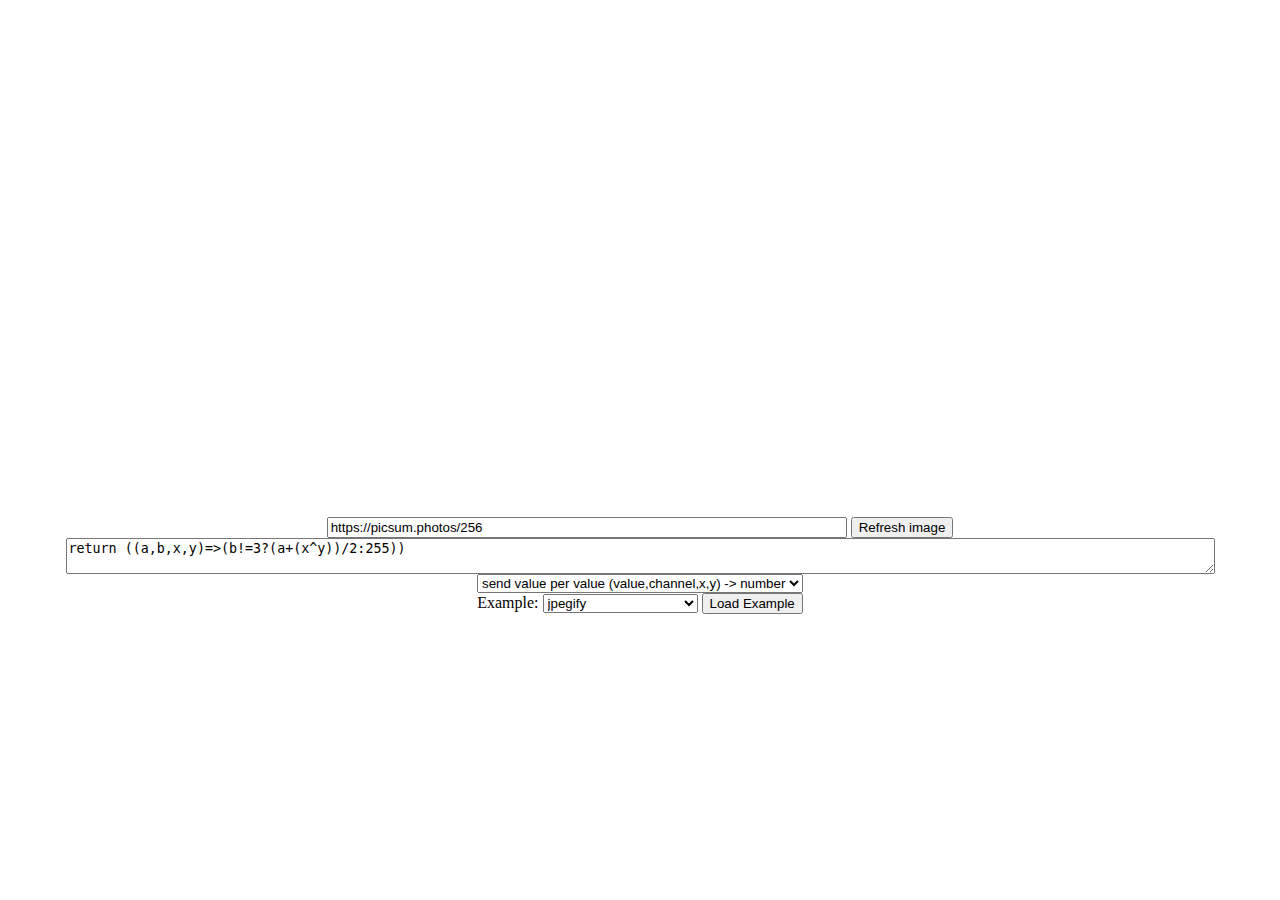
<file: files/jsimg/index.html>
<!DOCTYPE html>
<html>
<body>
<canvas></canvas>
<div>
<input id="imgurl" type="text" value="https://picsum.photos/256"></input>
<button id="refreshImgBtn">Refresh image</button>
</div>
<textarea id="func">return ((a,b,x,y)=>(b!=3?(a+(x^y))/2:255))</textarea>
<select id="io">
<option value="1">send value per value (value,channel,x,y) -> number</option>
<option value="2">send pixel value array (r,g,b,x,y) -> [number x3]</option>
</select>
<div id="examples">
<span>Example: </span>
<select id="exampleID">
<option value="0">jpegify</option>
<option value="1">vhs filter</option>
<option value="2">spinned colors</option>
<option value="3">horizontal lines</option>
<option value="4">horizontal lines (static)</option>
<option value="5">color extraction</option>
<option value="6">limit color palette</option>
<option value="7">temperature</option>
</select>
<button onclick="loadExample(parseInt(q('#exampleID').value))">Load Example</button>
</div>
<script src="script.js"></script>
<style>
body{display:flex;flex-direction:column;flex-wrap:nowrap;align-content:center;justify-content:center;align-items:center;margin:5px;}
#imgurl{width:512px;}
#func{width:90%;}
canvas{zoom:2;image-rendering:pixelated;}
</style>
</body>
</html>
</file>
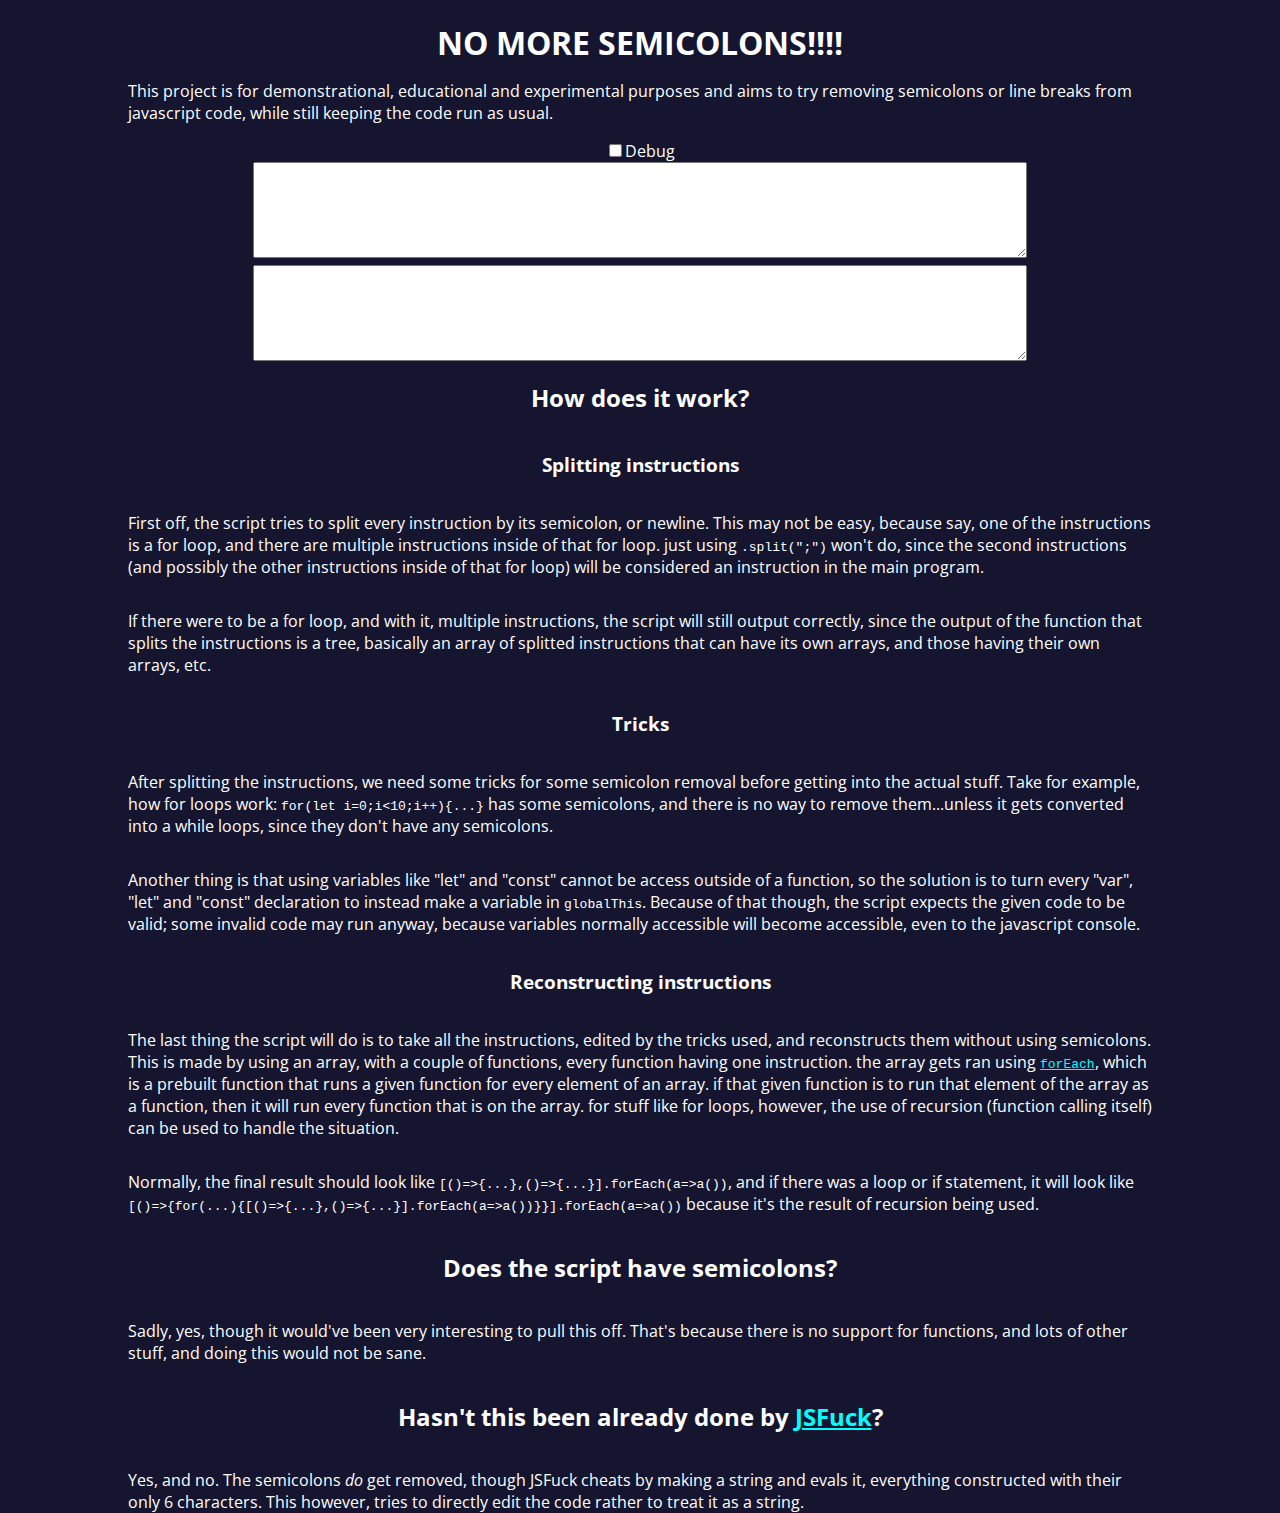
<file: files/nosemi/index.html>
<!DOCTYPE html>
<html lang="en">
<head>
    <meta charset="UTF-8">
    <title>NO MORE SEMICOLONS!!!!</title>
</head>
<body>
    <h1>NO MORE SEMICOLONS!!!!</h1>
    <p>This project is for demonstrational, educational and experimental purposes and aims to try removing semicolons or line breaks from javascript code, while still keeping the code run as usual.</p>
    <div>
        <input type="checkbox" id="debugCheck" name="debugCheck"></input><label for="debugCheck">Debug</label>
    </div>
    <div style="display:flex;flex-direction: column;align-items: center;">
        <textarea id="inputText" style="width:60vw;height:10vh;margin-bottom:0.4rem;"></textarea>
        <textarea id="outputText" style="width:60vw;height:10vh;" readonly></textarea>
    </div>
    <h2>How does it work?</h2>
    <h3>Splitting instructions</h3>
    <p>First off, the script tries to split every instruction by its semicolon, or newline. This may not be easy, because say, one of the instructions is a for loop, and there are multiple instructions inside of that for loop. just using <code>.split(";")</code> won't do, since the second instructions (and possibly the other instructions inside of that for loop) will be considered an instruction in the main program.</p>
    <p>If there were to be a for loop, and with it, multiple instructions, the script will still output correctly, since the output of the function that splits the instructions is a tree, basically an array of splitted instructions that can have its own arrays, and those having their own arrays, etc.</p>
    <h3>Tricks</h3>
    <p>After splitting the instructions, we need some tricks for some semicolon removal before getting into the actual stuff. Take for example, how for loops work: <code>for(let i=0;i<10;i++){...}</code> has some semicolons, and there is no way to remove them...unless it gets converted into a while loops, since they don't have any semicolons.</p>
    <p>Another thing is that using variables like "let" and "const" cannot be access outside of a function, so the solution is to turn every "var", "let" and "const" declaration to instead make a variable in <code>globalThis</code>. Because of that though, the script expects the given code to be valid; some invalid code may run anyway, because variables normally accessible will become accessible, even to the javascript console.</p>
    <h3>Reconstructing instructions</h3>
    <p>The last thing the script will do is to take all the instructions, edited by the tricks used, and reconstructs them without using semicolons. This is made by using an array, with a couple of functions, every function having one instruction. the array gets ran using <a href="https://developer.mozilla.org/en-US/docs/Web/JavaScript/Reference/Global_Objects/Array/forEach"><code>forEach</code></a>, which is a prebuilt function that runs a given function for every element of an array. if that given function is to run that element of the array as a function, then it will run every function that is on the array. for stuff like for loops, however, the use of recursion (function calling itself) can be used to handle the situation.</p>
    <p>Normally, the final result should look like <code>[()=>{...},()=>{...}].forEach(a=>a())</code>, and if there was a loop or if statement, it will look like <code>[()=>{for(...){[()=>{...},()=>{...}].forEach(a=>a())}}].forEach(a=>a())</code> because it's the result of recursion being used.</p>
    <h2>Does the script have semicolons?</h2>
    <p>Sadly, yes, though it would've been very interesting to pull this off. That's because there is no support for functions, and lots of other stuff, and doing this would not be sane.</p>
    <h2>Hasn't this been already done by <a href="https://jsfuck.com/">JSFuck</a>?</h2>
    <p>Yes, and no. The semicolons <i>do</i> get removed, though JSFuck cheats by making a string and evals it, everything constructed with their only 6 characters. This however, tries to directly edit the code rather to treat it as a string.</p>
    <style>
        @import url('https://fonts.googleapis.com/css2?family=Open+Sans:wght@400;600&display=swap');
        html,body{
            margin:0;
            padding:0;
            width:100%;
            height:100%;
            float:left;
        }
        body{
            display: flex;
            flex-direction: column;
            align-items: center;
            background-color: #151530;
            color: white;
            font-family:"Open Sans", sans-serif;
        }
        h1{
            margin-bottom:0;
        }
        p{
            max-width:80vw;
        }
        a{
            color:#0ff;
        }
    </style>
    <script src="main.js"></script>
    <script>
        let d=document,Q=(a)=>d.querySelectorAll(a),q=(a)=>Q(a)[0];
        function eventFunc(){
            q("#outputText").value=removeSemicolons(q("#inputText").value,q("#debugCheck").checked);
        }
        q("#inputText").addEventListener("change",eventFunc);
        q("#inputText").addEventListener("keydown",eventFunc);
        q("#inputText").addEventListener("keyup",eventFunc);
        q("#debugCheck").addEventListener("click",eventFunc);
    </script>
</body>
</html>
</file>
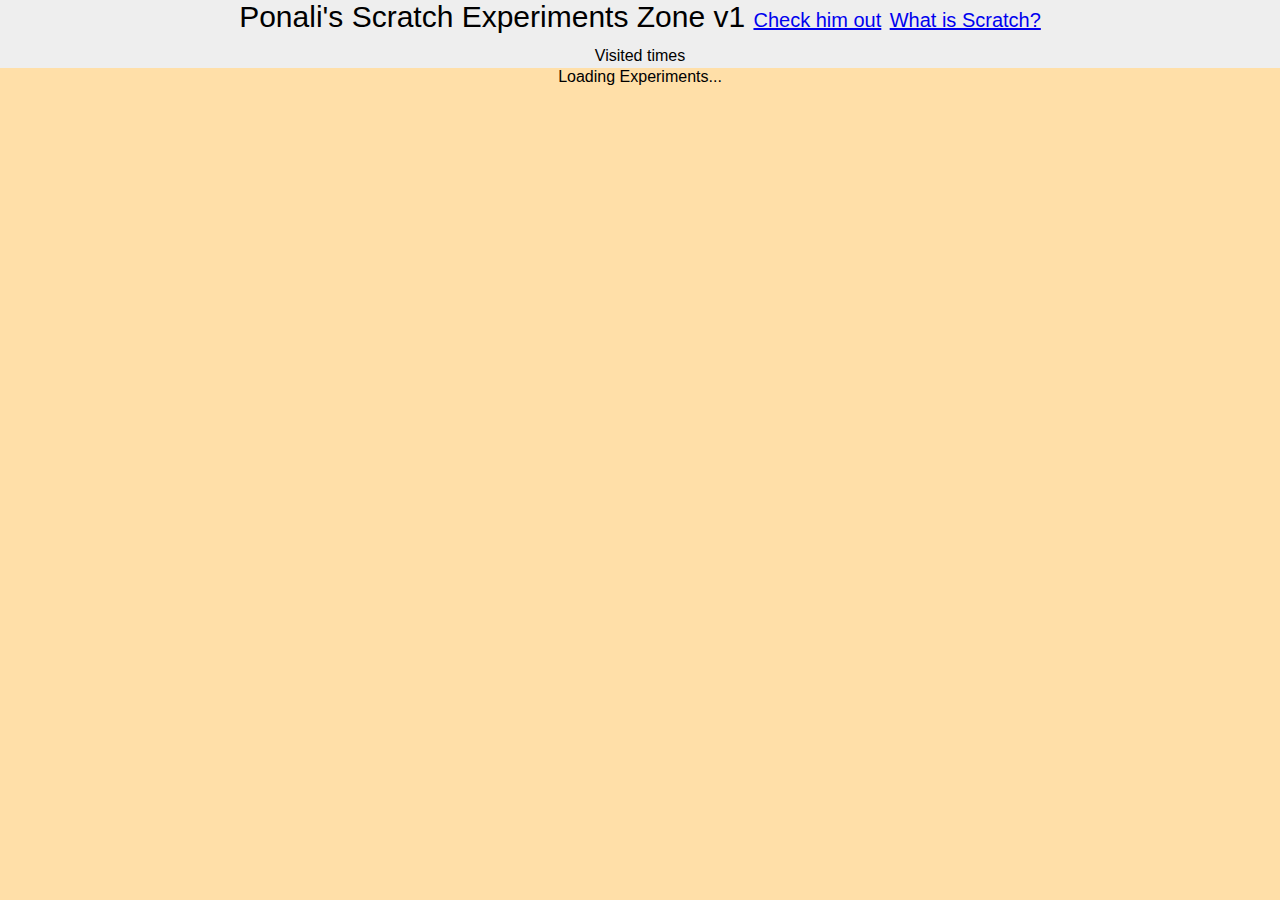
<file: files/scratch-exp/old/index.html>
<!DOCTYPE html>
<html>
  <head>
    <meta charset="utf-8">
    <meta name="viewport" content="width=device-width">
    <title>Ponali's Scratch Experimentation Zone</title>
	  <meta name="description" content="Welcome to Ponali's Scratch Experiments! You will find Scratch features coded by Ponali. Visit the site and get ready to control Scratch!" />
	  <meta property="og:image" content="https://ScratchExperimentation.ponali.repl.co/favicon/android-chrome-512x512.png" />
    <meta property="og:image:type" content="image/png" />
    <meta property="og:image:width" content="512" />
    <meta property="og:image:height" content="512" />
    <link href="style.css" rel="stylesheet" type="text/css" />
		<link rel="apple-touch-icon" sizes="180x180" href="/favicon/apple-touch-icon.png">
		<link rel="icon" type="image/png" sizes="32x32" href="/favicon/favicon-32x32.png">
		<link rel="icon" type="image/png" sizes="16x16" href="/favicon/favicon-16x16.png">
		<link rel="manifest" href="/favicon/site.webmanifest">
  </head>
  <body>
    <center id="header">Ponali's Scratch Experiments Zone v1 <a href="https://scratch.mit.edu/users/Ponali" target="_blank">Check him out</a> <a href="javascript:popupMessage(scratch)">What is Scratch?</a><br><font size="3">Visited 
<script type="text/javascript" src="//counter.websiteout.net/js/2/0/2/1"></script> times</font></center>
		<div id="experiments"><center>Loading Experiments...</center></div>
		<div id="popup" class="inactive">
			<div id="popupmsg">
				<br><div></div>
				<button onclick="document.getElementById('popup').classList.add('inactive');">OK</button>
			</div>
		</div>
    <script src="script.js"></script>
  </body>
</html>
</file>
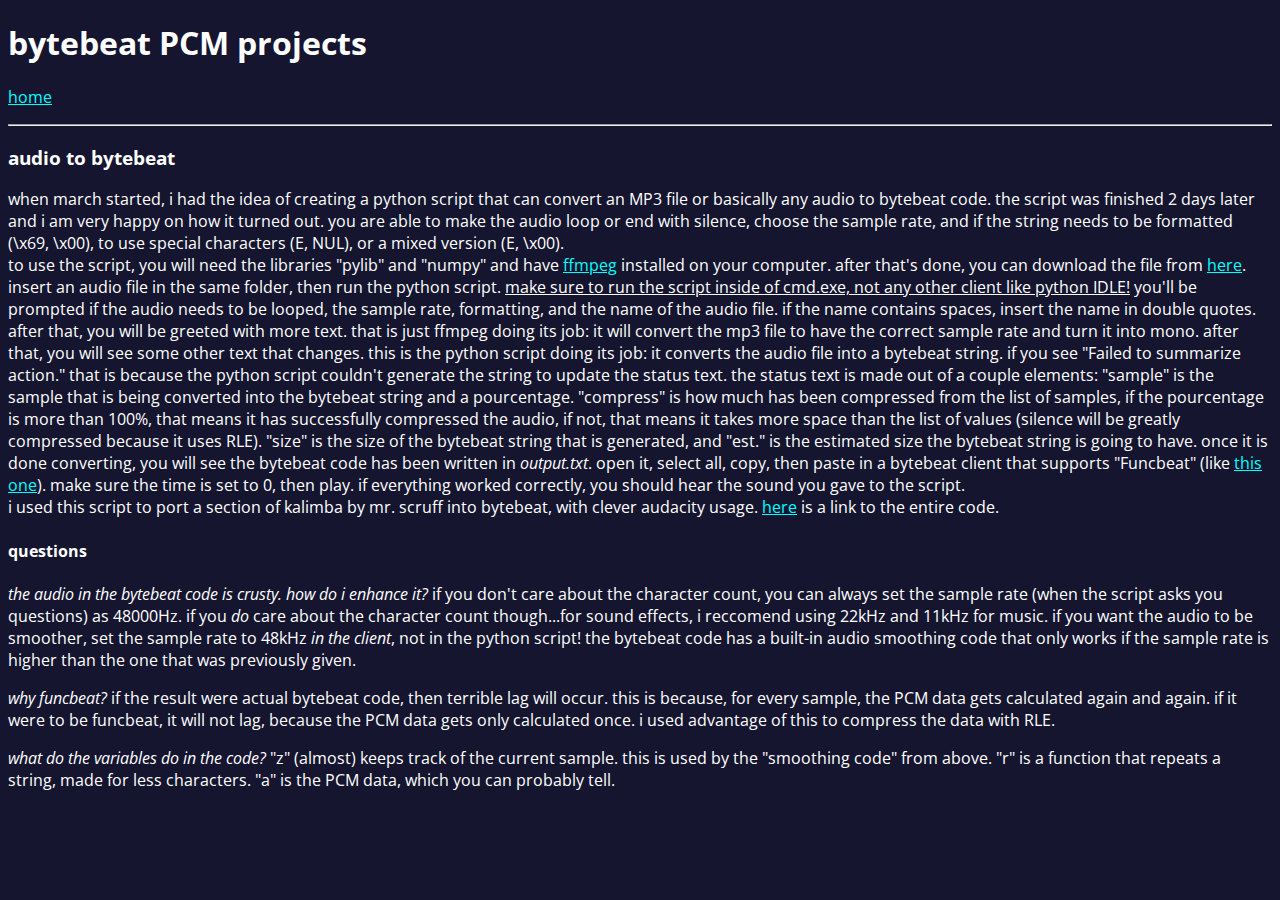
<file: files/bytebeat-pcm.html>
<!DOCTYPE html>
<html>
<head>
<title>Bytebeat PCM stuff</title>
</head>
<body>
	<h1>bytebeat PCM projects</h1>
	<p><a href="/">home</a></p>
	<hr>
	<h3>audio to bytebeat</h3>
	<p>when march started, i had the idea of creating a python script that can convert an MP3 file or basically any audio to bytebeat code. the script was finished 2 days later and i am very happy on how it turned out. you are able to make the audio loop or end with silence, choose the sample rate, and if the string needs to be formatted (\x69, \x00), to use special characters (E, NUL), or a mixed version (E, \x00).<br>to use the script, you will need the libraries "pylib" and "numpy" and have <a href="https://ffmpeg.org/">ffmpeg</a> installed on your computer. after that's done, you can download the file from <a href="/files/bytebeat/audio2b.py">here</a>. insert an audio file in the same folder, then run the python script. <u>make sure to run the script inside of cmd.exe, not any other client like python IDLE!</u> you'll be prompted if the audio needs to be looped, the sample rate, formatting, and the name of the audio file. if the name contains spaces, insert the name in double quotes. after that, you will be greeted with more text. that is just ffmpeg doing its job: it will convert the mp3 file to have the correct sample rate and turn it into mono. after that, you will see some other text that changes. this is the python script doing its job: it converts the audio file into a bytebeat string. if you see "Failed to summarize action." that is because the python script couldn't generate the string to update the status text. the status text is made out of a couple elements: "sample" is the sample that is being converted into the bytebeat string and a pourcentage. "compress" is how much has been compressed from the list of samples, if the pourcentage is more than 100%, that means it has successfully compressed the audio, if not, that means it takes more space than the list of values (silence will be greatly compressed because it uses RLE). "size" is the size of the bytebeat string that is generated, and "est." is the estimated size the bytebeat string is going to have. once it is done converting, you will see the bytebeat code has been written in <i>output.txt</i>. open it, select all, copy, then paste in a bytebeat client that supports "Funcbeat" (like <a href="https://dollchan.net/bytebeat/">this one</a>). make sure the time is set to 0, then play. if everything worked correctly, you should hear the sound you gave to the script.<br>i used this script to port a section of kalimba by mr. scruff into bytebeat, with clever audacity usage. <a href="/files/bytebeat/Kalimba.txt">here</a> is a link to the entire code.</p>
	<h4>questions</h4>
	<p><i>the audio in the bytebeat code is crusty. how do i enhance it?</i> if you don't care about the character count, you can always set the sample rate (when the script asks you questions) as 48000Hz. if you <i>do</i> care about the character count though...for sound effects, i reccomend using 22kHz and 11kHz for music. if you want the audio to be smoother, set the sample rate to 48kHz <i>in the client</i>, not in the python script! the bytebeat code has a built-in audio smoothing code that only works if the sample rate is higher than the one that was previously given.</p>
	<p><i>why funcbeat?</i> if the result were actual bytebeat code, then terrible lag will occur. this is because, for every sample, the PCM data gets calculated again and again. if it were to be funcbeat, it will not lag, because the PCM data gets only calculated once. i used advantage of this to compress the data with RLE.</p>
	<p><i>what do the variables do in the code?</i> "z" (almost) keeps track of the current sample. this is used by the "smoothing code" from above. "r" is a function that repeats a string, made for less characters. "a" is the PCM data, which you can probably tell.</p>
	<style>@import url('https://fonts.googleapis.com/css2?family=Open+Sans:wght@400;600&display=swap');
	body{background-color:#151530;color:white;font-family:"Open Sans", sans-serif;}
	a{color:cyan;}</style>
</body>
</html>
</file>
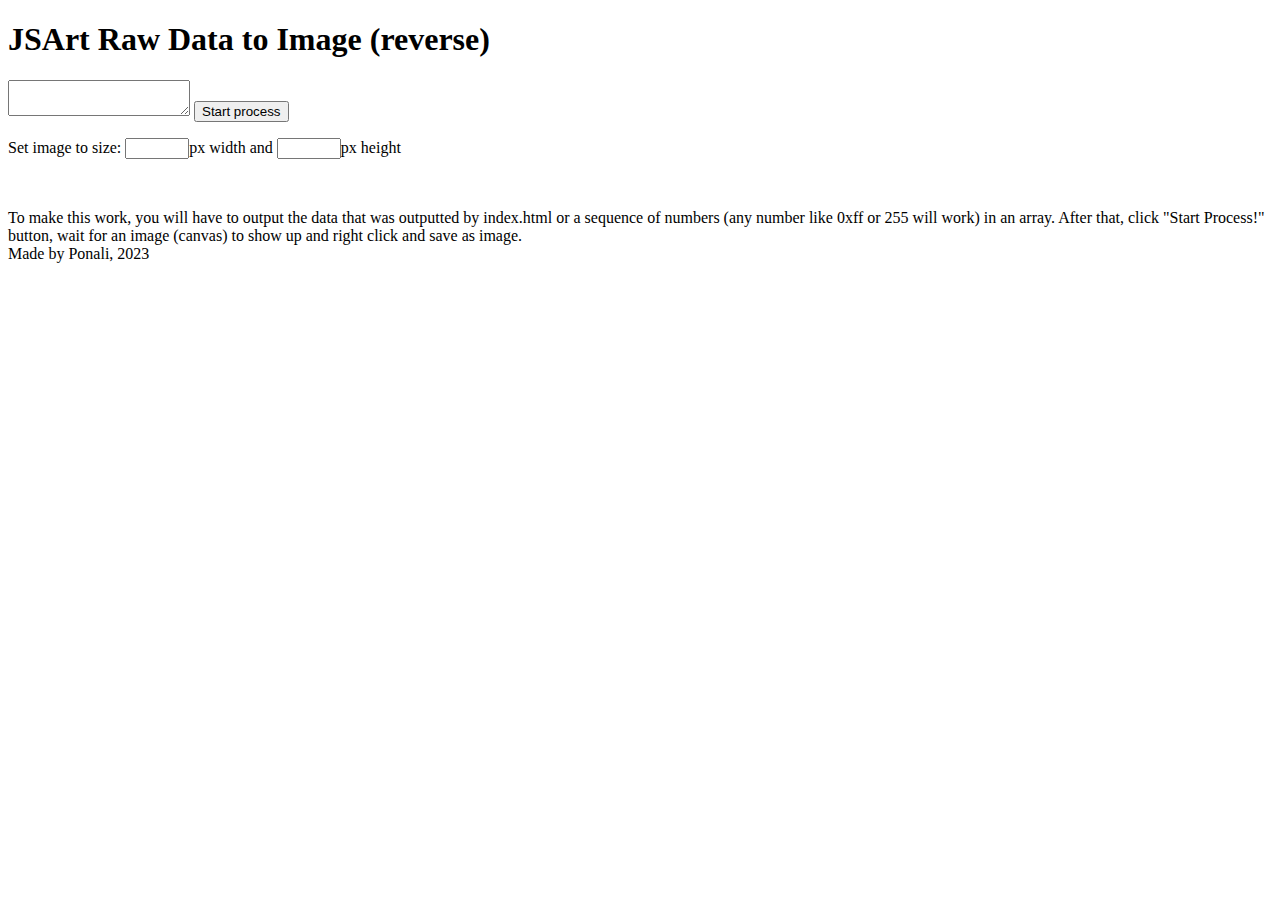
<file: files/jsart/img-reverse.html>
<!DOCTYPE html>
<html>
	<head>
		<title>JSArt Raw Data to Image</title>
	</head>
	<body>
		<style>canvas{border:2px solid black;}</style>
		<h1>JSArt Raw Data to Image (reverse)</h1>
		<textarea id="rdata"></textarea>
		<button id="start">Start process</button>
		<p id="done"></p>
		<p>Set image to size: <input type="number" min="0" max="256" id="ipxw" />px width and <input type="number" min="0" max="256" id="ipxh" />px height</p>
		<br><p>To make this work, you will have to output the data that was outputted by index.html or a sequence of numbers (any number like 0xff or 255 will work) in an array. After that, click "Start Process!" button, wait for an image (canvas) to show up and right click and save as image.<br>Made by Ponali, 2023</p>
		<script>
			document.querySelector("button#start").addEventListener("click",()=>{
				if(document.querySelector("canvas#outputCanvas")){document.querySelector("canvas#outputCanvas").outerHTML="";}
				let canvas = document.createElement("canvas");
				canvas.setAttribute("id","outputCanvas");
				//canvas.width = img.width;
				//canvas.height = img.height;
				canvas.width = document.querySelector("#ipxw").value;
				canvas.height = document.querySelector("#ipxh").value;
				let ctx = canvas.getContext("2d");
				document.body.appendChild(canvas);
				let rwd = document.querySelector("textarea#rdata").value;
				let rwdj = JSON.parse(rwd);
				for(i=0;i<rwdj.length;i++){
					let hex = (rwdj[i]+0).toString(16);
					hex="0".repeat(6-hex.length)+hex;
					ctx.fillStyle="#"+hex;
					ctx.fillRect((i%canvas.width),Math.floor(i/canvas.width),1,1)
				}
			})
		</script>
	</body>
</html>
</file>
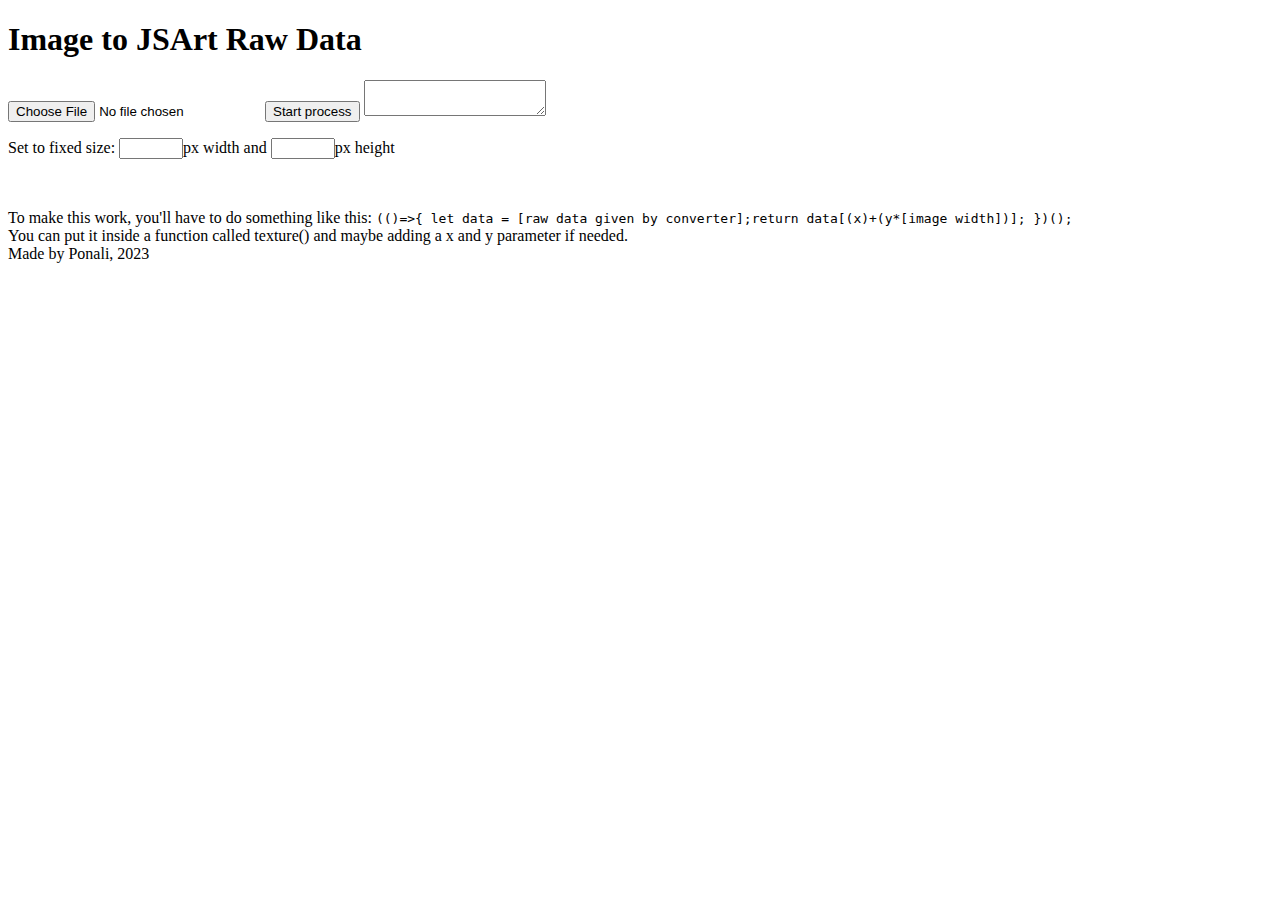
<file: files/jsart/img.html>
<!DOCTYPE html>
<html>
	<head>
		<title>Image to JSArt Raw Data</title>
	</head>
	<body>
		<h1>Image to JSArt Raw Data</h1>
		<input type="file" id="image" name="image" accept="image/png, image/jpeg" onchange="onFileSelected(event)">
		<button id="start">Start process</button>
		<textarea id="rdata"></textarea>
		<p id="done"></p>
		<p>Set to fixed size: <input type="number" min="0" max="256" id="ipxw" />px width and <input type="number" min="0" max="256" id="ipxh" />px height</p>
		<br><p>To make this work, you'll have to do something like this: <code>(()=>{ let data = [raw data given by converter];return data[(x)+(y*[image width])];  })();</code><br>You can put it inside a function called texture() and maybe adding a x and y parameter if needed.<br>Made by Ponali, 2023</p>
		<script>
			let img = new Image();
			function onFileSelected(event) {
				var selectedFile = event.target.files[0];
				var reader = new FileReader();

				img.title = selectedFile.name;

				reader.onload = function(event) {
					img.src = event.target.result;
				};

				reader.readAsDataURL(selectedFile);
			}
			document.querySelector("button#start").addEventListener("click",()=>{
				let canvas = document.createElement("canvas");
				//canvas.width = img.width;
				//canvas.height = img.height;
				canvas.width = document.querySelector("#ipxw").value;
				canvas.height = document.querySelector("#ipxh").value;
				let ctx = canvas.getContext("2d");
				ctx.drawImage(img,0,0,canvas.width,canvas.height);
				document.body.appendChild(canvas);
				let data = (ctx.getImageData(0, 0, canvas.width, canvas.height)).data;
				let i = 0;
				//let a = setInterval(()=>{
				let darray = [];
				let cachearray = [];
					//for(b=0;b<1000;b++){
					data.forEach(((as)=>{
						i++;
						//let ch = String.fromCharCode(data[i]+35);
						cachearray.push(as)
						//document.querySelector("textarea#rdata").value+=ch;
						if(i<12){console.log(cachearray);console.log(as)}
						if(cachearray.length==4){darray.push(cachearray[2]+(cachearray[1]*256)+(cachearray[0]*65536));cachearray = [];}
					//}
					}))
				
					document.querySelector("textarea#rdata").value="["+darray.join(",")+"]";
					//document.querySelector("p#done").innerHTML=Math.floor((i/data.length)*10000)/100+"% done"
				
				//},10)
			})
		</script>
	</body>
</html>
</file>
<file: files/scratch-exp/old/style.css>
body{
	font-family: "Helvetica Neue", Helvetica, Arial, sans-serif;
	float: left;
	margin: 0px;
	padding: 0px;
	border:none;
	width:100vw;
	height:100vh;
	background-color:#ffab1960;
}
center#header{
	font-size: 30px;
	background-color:#eee; /* E */
}
center#header a{
	font-size: 20px;
}

.experiment{
  margin: 10px;
	width:250px;
	min-height:110px;
	padding-bottom:15px;
	background-color:lightgray;
	text-align: center;
	font-style: italic;
	float:left;
	transition: background 0.4s, box-shadow 0.4s;
	box-shadow: black 5px 5px 5px;
}

.experiment:hover{
	background-color:white;
	box-shadow: black 10px 10px 10px;
}

.experiment:active{
	margin-top: 12px;
	margin-bottom: 8px;
}

.experiment small{
	font-style: normal;
}

.inactive{
	display:none;
	width:0px;
	height:0px;
	opacity:0;
	margin:0;
	padding:0;
	border:none;
	float:left;
}

#popup{
	background-color: #00000080;
	float: left;
	position: fixed;
	top:0px;
	left:0px;
	width:100vw;
	height:100vh;
	margin:0px;
	padding:0px;
	border:none;
}

#popupmsg{
	background-color:white;
	width:240px;
	height:180px;
	top:calc( (100vh - 180px) / 2 );
	left:calc( (100vw - 240px) / 2 );
	position:fixed;
	text-align: center;
}

#popupmsg div{
  height: 135px;
  overflow-y: auto;
}

img{
	image-rendering: pixelated;
}
</file>
